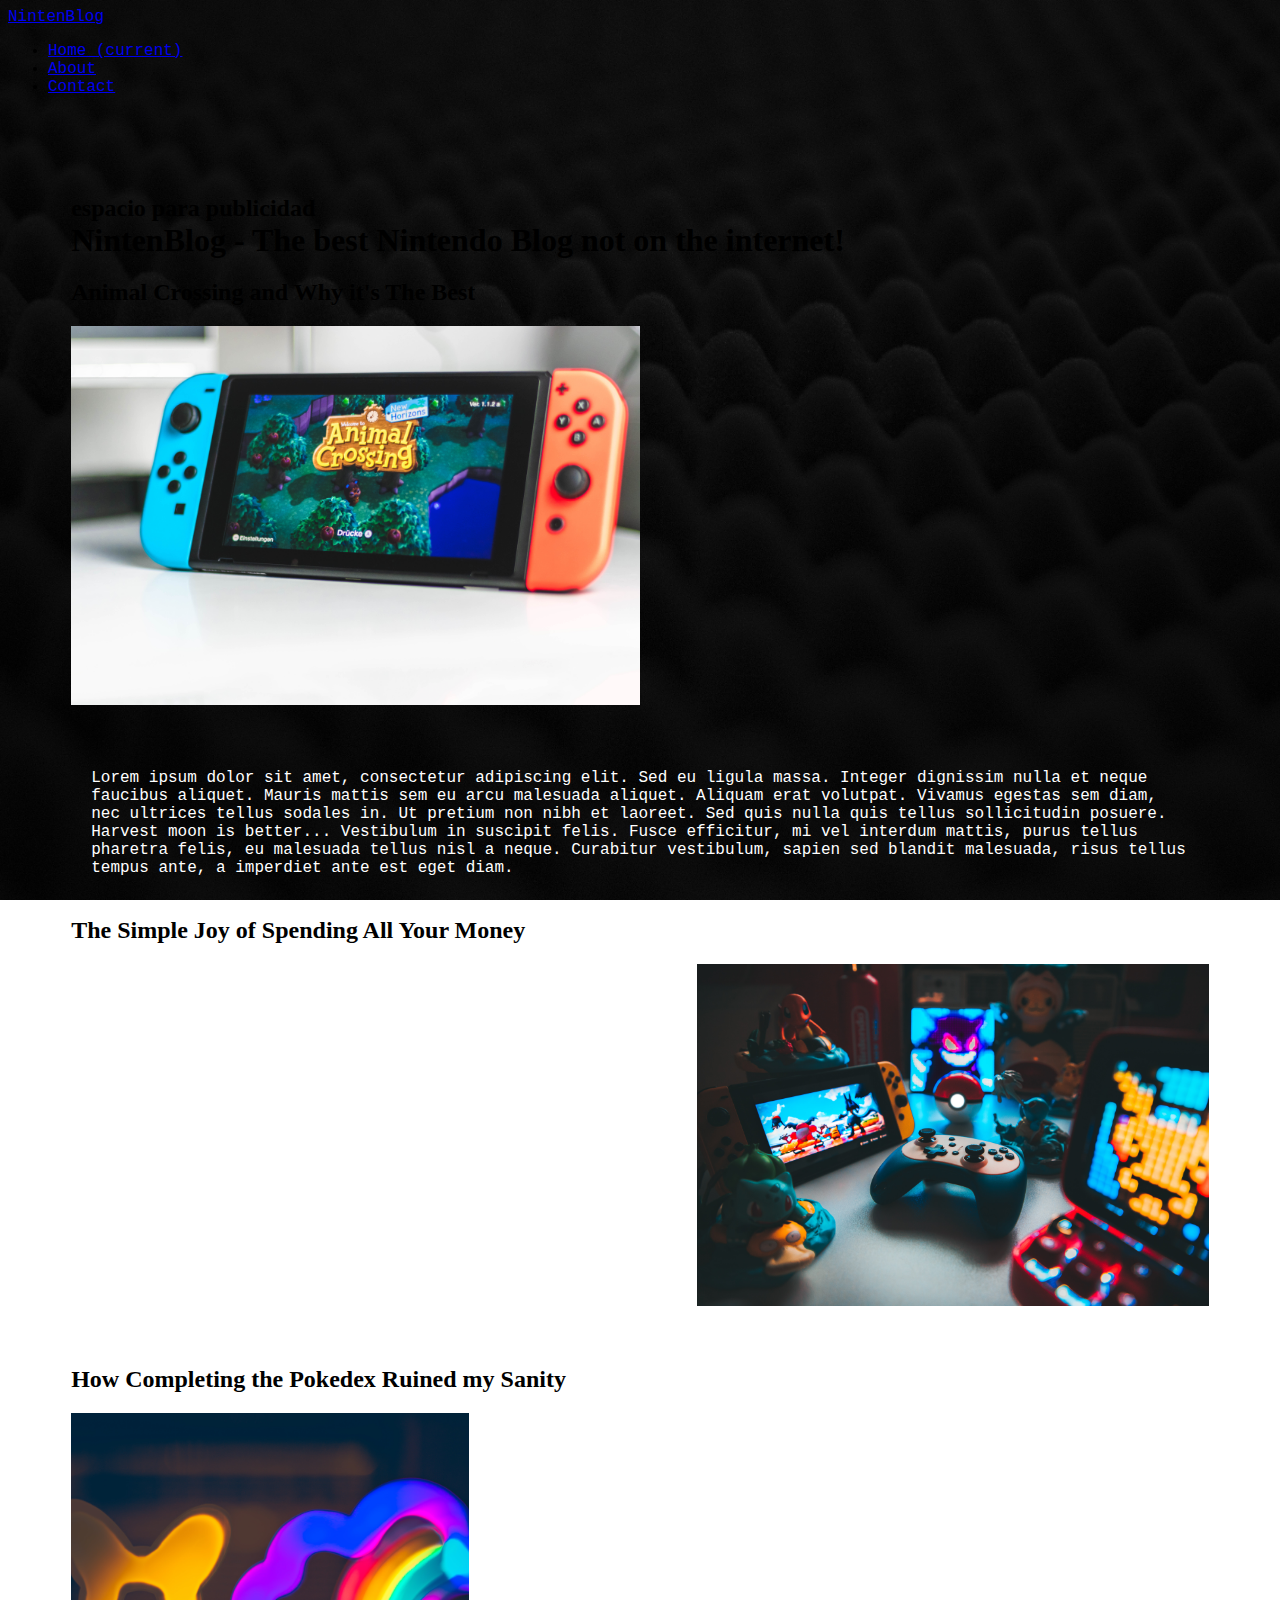
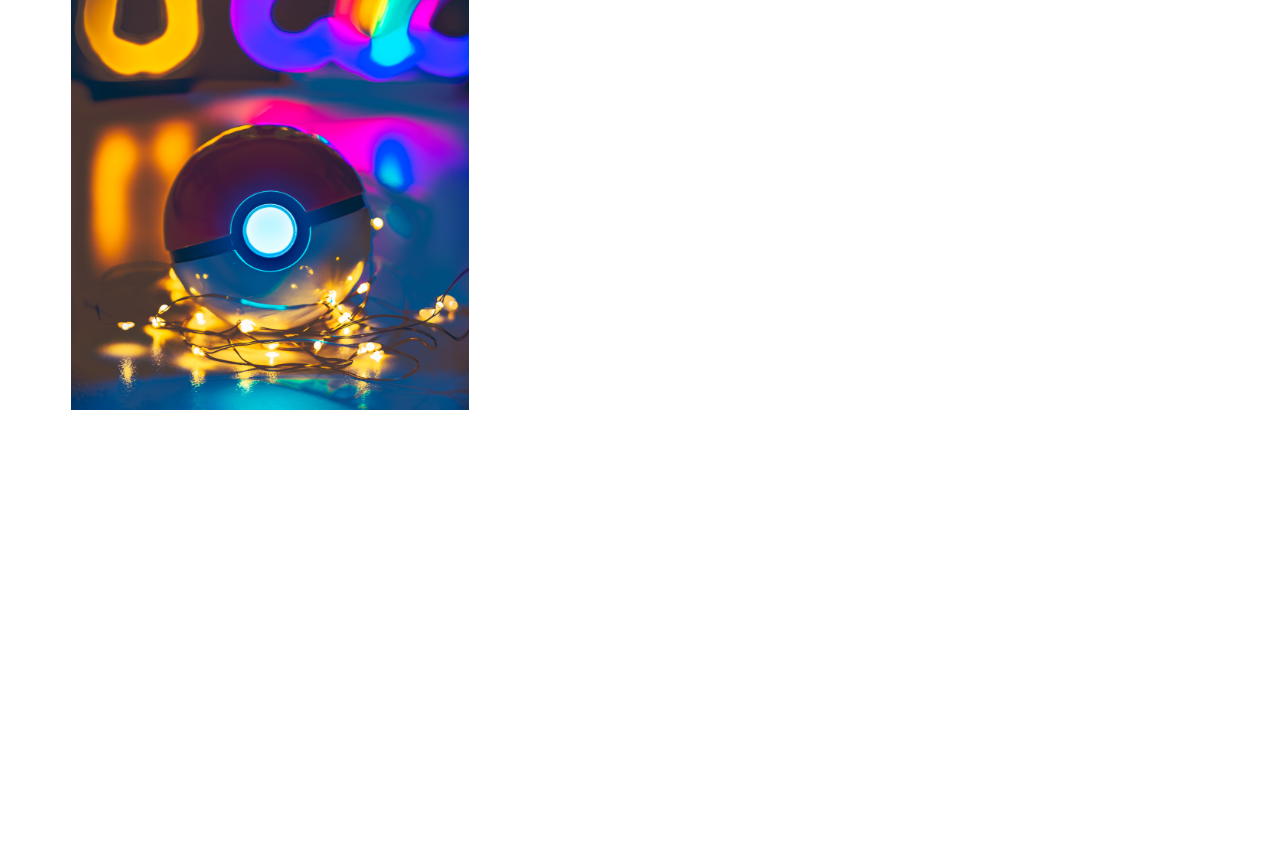
<file: index.html>
<!DOCTYPE html>
<html>
  <head>
    <meta charset="utf-8">
    <meta name="viewport" content="width=device-width">
    <title>replit</title>
  
    <!-- Bootstrap CSS -->
    <link href="https://cdn.jsdelivr.net/npm/bootstrap@5.3.2/dist/css/bootstrap.min.css" rel="stylesheet" integrity="sha384-T3c6CoIi6uLrA9TneNEoa7RxnatzjcDSCmG1MXxSR1GAsXEV/Dwwykc2MPK8M2HN" crossorigin="anonymous">
    <!-- Game Font -->
    <link rel="preconnect" href="https://fonts.googleapis.com">
    <link rel="preconnect" href="https://fonts.gstatic.com" crossorigin>
    <link href="https://fonts.googleapis.com/css2?family=Abril+Fatface&display=swap" rel="stylesheet"> 
    <!--Main Font -->
    <link href="https://fonts.googleapis.com/css2?family=Press+Start+2P&family=Roboto:ital,wght@0,100;0,300;0,500;0,700;0,900;1,100;1,300;1,400;1,500;1,700;1,900&display=swap" rel="stylesheet">
    <link href="style.css" rel="stylesheet" type="text/css" />
    
  
    <title>
      Nintendo Blog
    </title>
  </head>
  
  <body>
    <nav class="navbar navbar-expand-lg navbar-dark bg-success">
      <a class="navbar-brand" href="#">NintenBlog</a>
       <div class="collapse navbar-collapse" id="navbarSupportedContent">
      <ul class="navbar-nav justify-content-end">
        <li class="nav-item active">
          <a class="nav-link" href="./index.html">Home <span class="sr-only">(current)</span></a>
        </li>
        <li class="nav-item">
          <a class="nav-link" href="./about.html">About</a>
        </li>
        <li class="nav-item">
          <a class="nav-link" href="./contact.html">Contact</a>
        </li>
      </ul>
    </nav>
  <main class="container-fluid d-flex gap-3 justify-content-around text-light">
      <div class="col-2 align-self-center text-center">
        
        <h2>espacio para publicidad</h2>
        
      </div>
      <div class="col-8 align-items-center text-center">
        <div class="row-6">
          <h1>
            NintenBlog - The best Nintendo Blog not on the internet!
          </h1>     
          <h2>
            <span class="Game">Animal Crossing</span> and Why it's <span class="enfasis">The Best</span>
          </h2>
          <img src="img/ac.jpg" class="Primera">
          <p>
           Lorem ipsum dolor sit amet, consectetur adipiscing elit. Sed eu ligula massa. Integer dignissim nulla et neque faucibus aliquet. Mauris mattis sem eu arcu malesuada aliquet. Aliquam erat volutpat. Vivamus egestas sem diam, nec ultrices tellus sodales in. Ut pretium non nibh et laoreet. Sed quis nulla quis tellus sollicitudin posuere. Harvest moon is better... Vestibulum in suscipit felis. Fusce efficitur, mi vel interdum mattis, purus tellus pharetra felis, eu malesuada tellus nisl a neque. Curabitur vestibulum, sapien sed blandit malesuada, risus tellus tempus ante, a imperdiet ante est eget diam.
          </p>
        </div>
        <div class="row-6">
          <h2>
            The Simple Joy of Spending All Your Money
          </h2>
          <img src="img/money.jpg" class="right">
          <p>
            Suspendisse volutpat nisl elit, nec interdum quam dapibus non. Sed id ligula vel enim ornare tempus lacinia non arcu. Praesent dictum varius quam, pretium gravida nulla scelerisque vitae. Ut nec pharetra nisl. Ut condimentum, purus non porta vehicula, magna odio egestas libero, ut euismod ipsum justo non enim. Vestibulum ante ipsum primis in faucibus orci luctus et ultrices posuere cubilia curae; Vivamus dolor leo, ornare vitae odio id, fringilla interdum ex. Nam non accumsan sem. Quisque ut libero gravida, cursus dolor quis, commodo purus. 
          </p>
        </div>
        </div>
        <div class="col-2 align-self-center">
          <div class="holder"></div>
          <h2>
            How Completing the Pokedex Ruined my Sanity
          </h2>
          <img src="img/poke.jpg" class="left">
          <p>
            Nam auctor posuere velit. Phasellus rutrum nibh vel tortor aliquam, et commodo dui malesuada. Nulla a lacinia nulla, eu tempor sapien. Aliquam urna ipsum, porttitor ut purus ut, interdum venenatis risus. Nam vel luctus enim. Sed at sapien sed urna auctor efficitur. Sed quis feugiat risus. Ut a congue quam, vel convallis erat. 
          </p>
          <div class="holder"></div>
        </div>
      <div class="holder"></div>
  </main>
     <script src="script.js"></script>  
  <footer>
    <p> Author: Felipe Frias </p>
    <p> Contact: mail.Falso@email.com </p>
    <p> Generation Proyecto SaciArte </p>
  </footer>
  <script src="https://cdn.jsdelivr.net/npm/bootstrap@5.3.2/dist/js/bootstrap.bundle.min.js" integrity="sha384-C6RzsynM9kWDrMNeT87bh95OGNyZPhcTNXj1NW7RuBCsyN/o0jlpcV8Qyq46cDfL" crossorigin="anonymous"></script>
  </body>
  
</html>
</file>
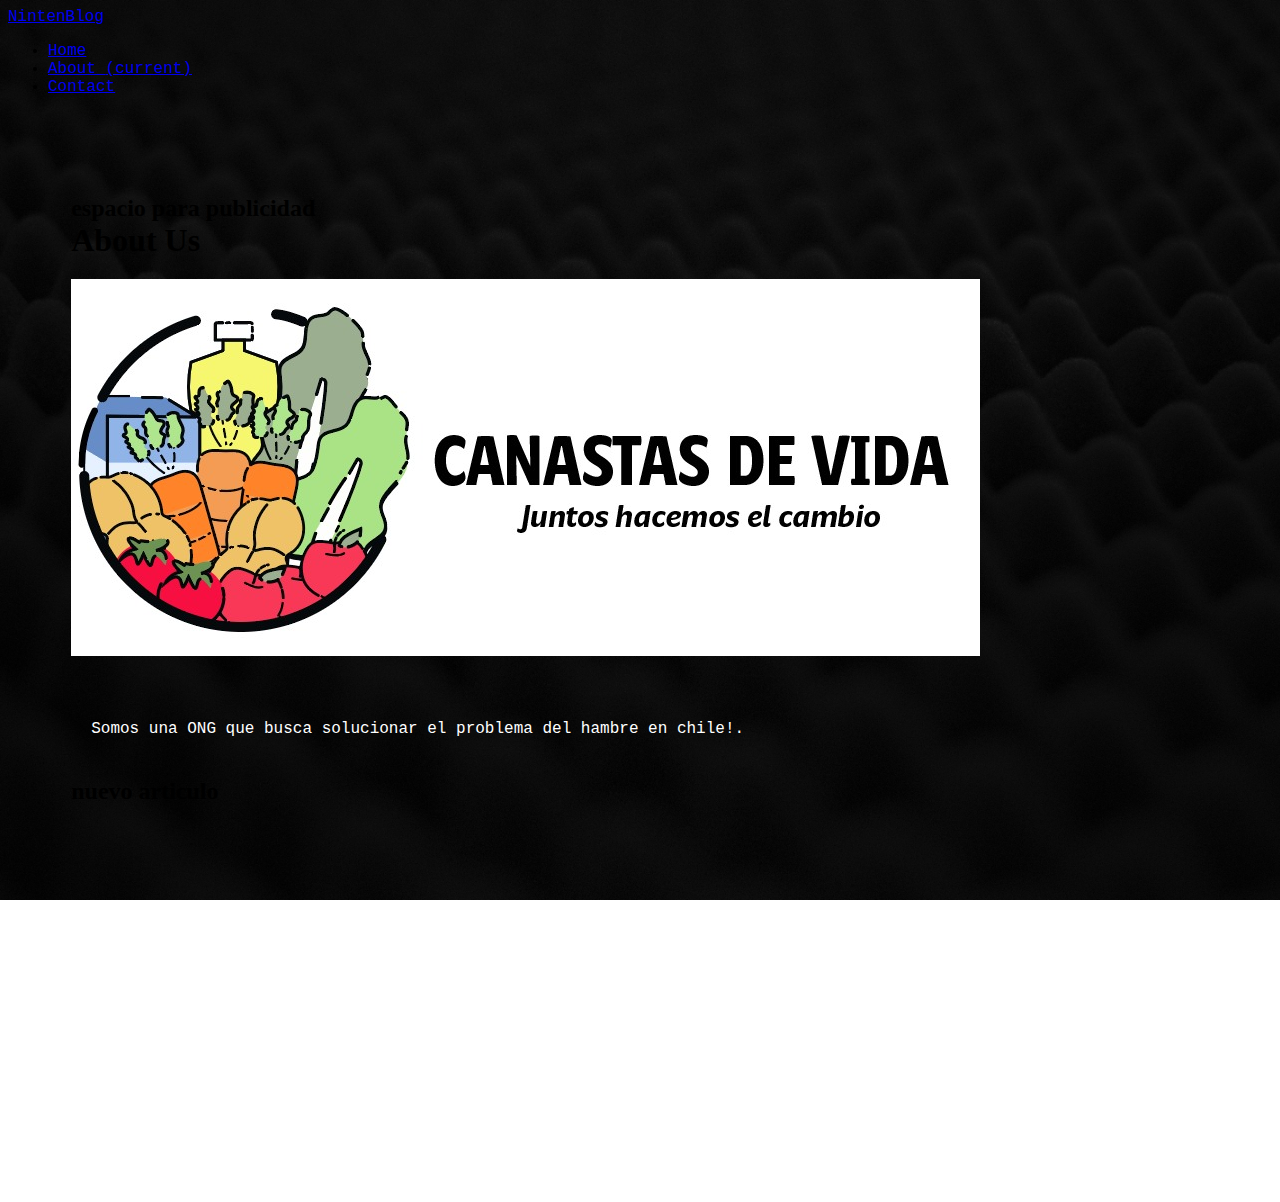
<file: about.html>
<!DOCTYPE html>
<html>
<head>
  <meta charset="utf-8">
  <meta name="viewport" content="width=device-width">
  <title>replit</title>
  <!-- Bootstrap CSS -->
  <link href="https://cdn.jsdelivr.net/npm/bootstrap@5.3.2/dist/css/bootstrap.min.css" rel="stylesheet" integrity="sha384-T3c6CoIi6uLrA9TneNEoa7RxnatzjcDSCmG1MXxSR1GAsXEV/Dwwykc2MPK8M2HN" crossorigin="anonymous">
  <!-- Game Font -->
  <link rel="preconnect" href="https://fonts.googleapis.com">
  <link rel="preconnect" href="https://fonts.gstatic.com" crossorigin>
  <link href="https://fonts.googleapis.com/css2?family=Abril+Fatface&display=swap" rel="stylesheet"> 
  <!--Main Font -->
  <link href="style.css" rel="stylesheet" type="text/css" />
  <link href="https://fonts.googleapis.com/css2?family=Press+Start+2P&family=Roboto:ital,wght@0,100;0,300;0,500;0,700;0,900;1,100;1,300;1,400;1,500;1,700;1,900&display=swap" rel="stylesheet">
</head>
<body>
  <nav class="navbar navbar-expand-lg navbar-dark bg-success">
    <a class="navbar-brand" href="#">NintenBlog</a>
     <div class="collapse navbar-collapse" id="navbarSupportedContent">
    <ul class="navbar-nav justify-content-end">
      <li class="nav-item active">
        <a class="nav-link" href="./index.html">Home </a>
      </li>
      <li class="nav-item">
        <a class="nav-link" href="./about.html">About <span class="sr-only">(current)</span></a>
      </li>
      <li class="nav-item">
        <a class="nav-link" href="./contact.html">Contact</a>
      </li>
    </ul>
  </nav>


  <main class="container-fluid d-flex gap-3 justify-content-around text-light">
    <div class="col-2 align-self-center text-center">
      <h2>espacio para publicidad</h2>
    </div>
    <div class="col-8 align-items-center text-center">
      <h1>
        About Us
      </h1>
      <img src="img/canastas de vida.jpg">
      <p>
        Somos una ONG que busca solucionar el problema del hambre en chile!.
      </p>
    </div>
    <div class="col-2 align-self-center">
      <h2> nuevo articulo </h2>
    </div>
    </main>
    <footer>
      <p> Author: Felipe Frias </p>
      <p> Contact: mail.Falso@email.com </p>
      <p> Generation Proyecto SaciArte </p>
    </footer>
    
    <script src="script.js"></script>
    <script src="https://cdn.jsdelivr.net/npm/bootstrap@5.3.2/dist/js/bootstrap.bundle.min.js" integrity="sha384-C6RzsynM9kWDrMNeT87bh95OGNyZPhcTNXj1NW7RuBCsyN/o0jlpcV8Qyq46cDfL" crossorigin="anonymous"></script>
  </body>
</html>
</file>
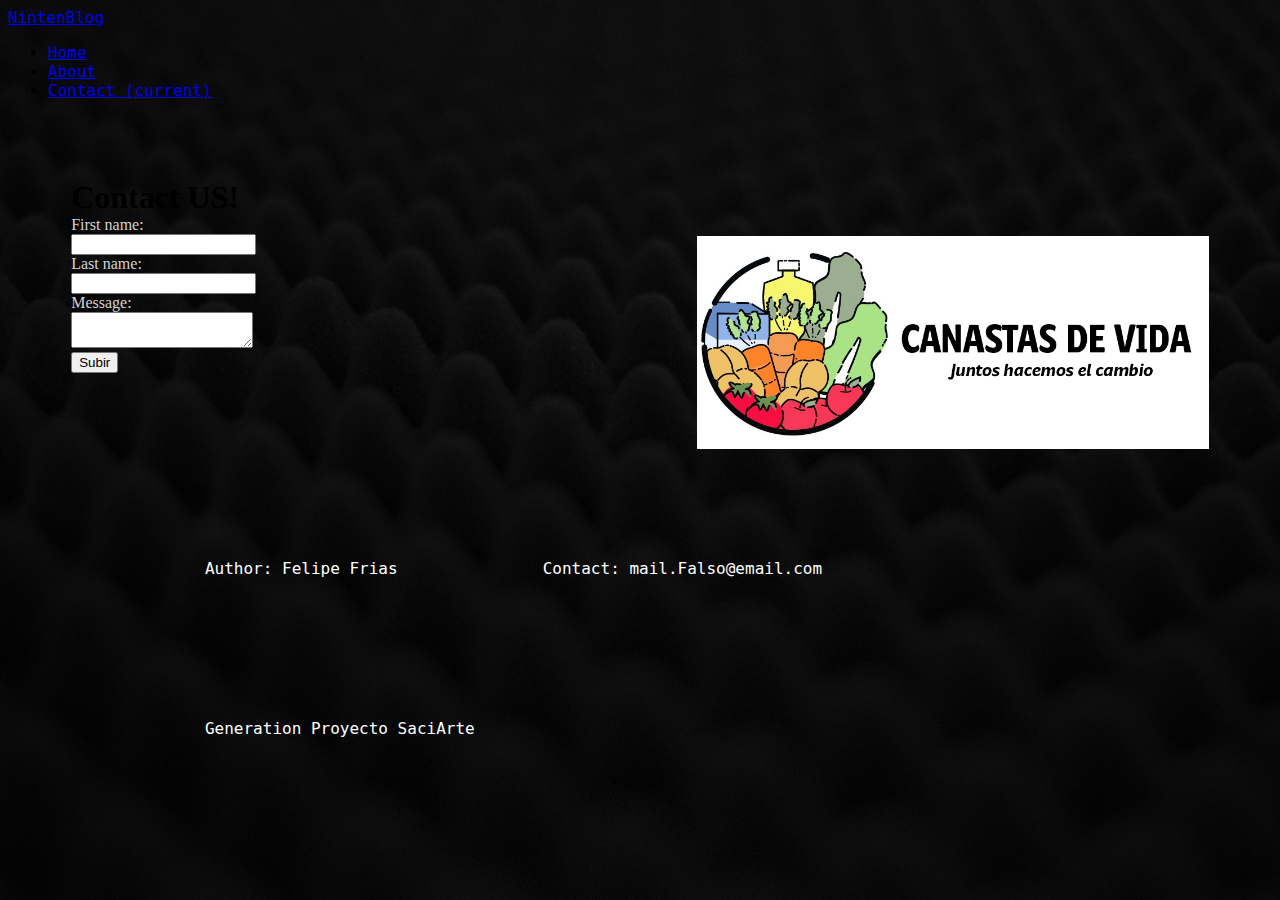
<file: contact.html>
<!DOCTYPE html>
<html>

<head>
	<meta charset="utf-8">
	<meta name="viewport" content="width=device-width">
	<title>replit</title>
	<!-- Bootstrap CSS -->
	<link href="https://cdn.jsdelivr.net/npm/bootstrap@5.3.2/dist/css/bootstrap.min.css" rel="stylesheet" integrity="sha384-T3c6CoIi6uLrA9TneNEoa7RxnatzjcDSCmG1MXxSR1GAsXEV/Dwwykc2MPK8M2HN" crossorigin="anonymous">
	<!-- Game Font -->
	<link rel="preconnect" href="https://fonts.googleapis.com">
	<link rel="preconnect" href="https://fonts.gstatic.com" crossorigin>
	<link href="https://fonts.googleapis.com/css2?family=Abril+Fatface&display=swap" rel="stylesheet">
	<!--Main Font -->
	<link href="style.css" rel="stylesheet" type="text/css" />
  <link href="https://fonts.googleapis.com/css2?family=Press+Start+2P&family=Roboto:ital,wght@0,100;0,300;0,500;0,700;0,900;1,100;1,300;1,400;1,500;1,700;1,900&display=swap"
	 rel="stylesheet">
	<title>
		How to contact us
	</title>
</head>

<body>
  <nav class="navbar navbar-expand-lg navbar-dark bg-success">
    <a class="navbar-brand" href="#">NintenBlog</a>
     <div class="collapse navbar-collapse" id="navbarSupportedContent">
    <ul class="navbar-nav justify-content-end">
      <li class="nav-item active">
        <a class="nav-link" href="./index.html">Home </a>
      </li>
      <li class="nav-item">
        <a class="nav-link" href="./about.html">About</a>
      </li>
      <li class="nav-item">
        <a class="nav-link" href="./contact.html">Contact <span class="sr-only">(current)</span></a>
      </li>
    </ul>
  </nav>

    <main>
      <h1>
        Contact US!
      </h1>
        <img src="img/canastas de vida.jpg" class="right mario">
    
      <form>
        <label for="fname">First name:</label><br>
        <input type="text" id="fname" name="fname"><br>
        
        <label for="lname">Last name:</label><br>
        <input type="text" id="lname" name="lname">
        <br>
        
        <label for="message">Message:</label><br>
        <textarea id="message" name="message">
        </textarea>
        
        <br>
        <div id="liveAlertPlaceholder"></div>
        <button type="submit" class="btn btn-primary" id="liveAlertBtn">Subir</button>
      </form>
      
    
    </main>
    <div class="holder"></div>
    
    <footer>
      <p> Author: Felipe Frias </p>
      <p> Contact: mail.Falso@email.com </p>
      <p> Generation Proyecto SaciArte </p>
    </footer>
    
    <script src="script.js"></script>
    <script src="https://cdn.jsdelivr.net/npm/bootstrap@5.3.2/dist/js/bootstrap.bundle.min.js" integrity="sha384-C6RzsynM9kWDrMNeT87bh95OGNyZPhcTNXj1NW7RuBCsyN/o0jlpcV8Qyq46cDfL" crossorigin="anonymous"></script>
  </body>
</html>
</file>
<file: style.css>
body{
background: url(img/ninbg.jpg)no-repeat center center fixed; 
  -webkit-background-size: cover;
  -moz-background-size: cover;
  -o-background-size: cover;
  background-size: cover;
}
.Game {
  color: var(--bs-warning);
}
.enfasis {
  color: var(--bs-success);
}
h1,h2, h3, h4, h5, h6 {
  font-family: var(--bs-font-sans-serif) , cursive;
  color: var(--bs-info) ;
  width:100%;
  margin: auto;
}
h2{
  margin-top: 20px;
}

nav{
  background-color: e4000f;
  font-family: monospace, cursive;
}
p{
  font-family: monospace, cursive;
  color: #ffffff;
  padding: 20px;
}

main{
  padding: 5%;
}
main p{
  margin-top: 20px;
  margin-bottom: 20px
}
footer{
  width: 80%;
  margin: auto;
  clear: both;
}
footer p{
  display: inline-block;
  margin: 5%;
  }

label{
  color: lightgray;
}
img{
  max-width: 80%;
  height: auto;
  margin: auto;
  padding-top: 20px;
  padding-bottom: 20px;
}

input[type=submit]{
  border: none;
  padding: 5px 10px;
  border-radius: 10px;
  background-color: #ff9185;
  margin-top: 15px;
}


.Primera{
  display: inline;
  height: 50%;
  width: 50%;
}

.right{
  display: inline;
  float: right;
  max-width: 45%;
  margin-bottom: 10px;
  margin-left: 10%;
}
.left{
  display: inline;
  float: left;
  max-width: 35%;
  margin-bottom: 10px;
  margin-right: 10%;
}
.holder{
  padding: 5px;
  clear: both;
}
.mario{
  max-height: 70%;
  width: auto;
}

.jumbotron {
  background-image: url("https://imagesvc.meredithcorp.io/v3/mm/image?url=https%3A%2F%2Fstatic.onecms.io%2Fwp-content%2Fuploads%2Fsites%2F6%2F2020%2F03%2Fswitch-ecomm-2000.jpg");
  background-size: contain;
}
</file>
